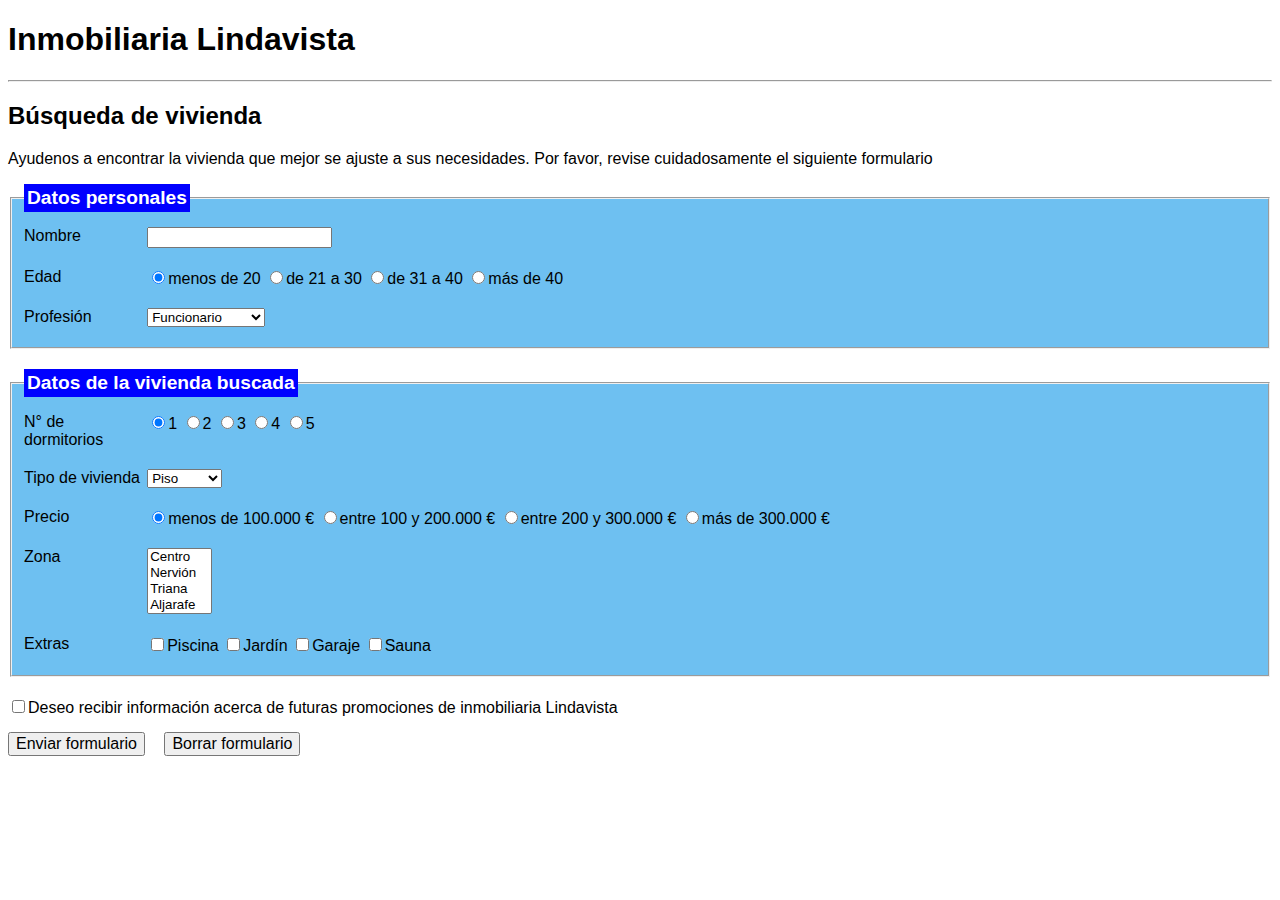
<file: semana3/index.html>
<!DOCTYPE html>
<html lang="en">
<head>
    <meta charset="UTF-8">
    <meta name="viewport" content="width=device-width, initial-scale=1.0">
    <title>Busqueda</title>
    <style>
        * {
            box-sizing: border-box;
            font-family: Arial, Helvetica, sans-serif;
        }
        .row {
            float: left;
            margin-top: 10px;
            margin-bottom: 10px;
        }
        .campo {
            width: 10%;
        }
        fieldset {
            background-color: #6EC0F1;
            margin-bottom: 20px;
        }
        fieldset > div {
            clear: both;
        }
        legend {
            background-color: blue;
            color: white;
            font-size: 120%;
            padding: 3px;
            font-weight: bold;
        }
        button {
            margin-top: 15px;
            margin-right: 15px;
            font-size: 100%;
        }
    </style>
</head>
<body>
    <h1>Inmobiliaria Lindavista</h1>
    <hr>
    <h2>Búsqueda de vivienda</h2>
    <p>Ayudenos a encontrar la vivienda que mejor se ajuste a sus necesidades. Por favor, revise cuidadosamente el siguiente formulario</p>
    <form name="buscador" id="form-vivienda" action="http://www.lsi.us.es/cursos/cursophp/dihm/busca_vivienda.php" method="POST" onsubmit="return compruebaFormulario();">
        <fieldset>
            <legend>Datos personales</legend>
            <div>
                <div class="row campo">
                    <label for="nombre">Nombre</label>
                </div>
                <div class="row">
                    <input type="text" name="nombre" id="nombre">
                </div>
            </div>
            <div>
                <div class="row campo">
                    <label>Edad</label>
                </div>
                <div class="row">
                    <input type="radio" name="edad" id="edad1" value="1" checked><label for="edad1">menos de 20</label>
                    <input type="radio" name="edad" id="edad2" value="21" ><label for="edad2">de 21 a 30</label>
                    <input type="radio" name="edad" id="edad3" value="31" ><label for="edad3">de 31 a 40</label>
                    <input type="radio" name="edad" id="edad4" value="41" ><label for="edad4">más de 40</label>
                </div>
            </div>
            <div>
                <div class="row campo">
                    <label>Profesión</label>
                </div>
                <div class="row">
                    <select name="profesion" id="profesion">
                        <option value="Funcionario">Funcionario</option>
                        <option value="Liberal">Profesión liberal</option>
                        <option value="Empresario">Empresario</option>
                        <option value="Artista">Artista</option>
                        <option value="Deportista">Deportista</option>
                    </select>
                </div>
            </div>
        </fieldset>
        <fieldset>
            <legend>Datos de la vivienda buscada</legend>
            <div>
                <div class="row campo">
                    <label>N° de dormitorios</label>
                </div>
                <div class="row">
                    <input type="radio" name="ndormitorios" id="dorm1" value="1" checked><label for="dorm1">1</label>
                    <input type="radio" name="ndormitorios" id="dorm2" value="2"><label for="dorm2">2</label>
                    <input type="radio" name="ndormitorios" id="dorm3" value="3"><label for="dorm3">3</label>
                    <input type="radio" name="ndormitorios" id="dorm4" value="4"><label for="dorm4">4</label>
                    <input type="radio" name="ndormitorios" id="dorm5" value="5"><label for="dorm5">5</label>
                </div>
            </div>
            <div>
                <div class="row campo">
                    <label>Tipo de vivienda</label>
                </div>
                <div class="row">
                    <select name="tipo" id="tipo">
                        <option value="Piso">Piso</option>
                        <option value="Adosado">Adosado</option>
                        <option value="Chalet">Chalet</option>
                        <option value="Casa">Casa</option>
                    </select>
                </div>
            </div>
            <div>
                <div class="row campo">
                    <label>Precio</label>
                </div>
                <div class="row">
                    <input type="radio" name="precio" id="precio1" value="000100" checked><label for="precio1">menos de 100.000 &euro;</label>
                    <input type="radio" name="precio" id="precio2" value="100200"><label for="precio2">entre 100 y 200.000 &euro;</label>
                    <input type="radio" name="precio" id="precio3" value="200300"><label for="precio3">entre 200 y 300.000 &euro;</label>
                    <input type="radio" name="precio" id="precio4" value="300900"><label for="precio4">más de 300.000 &euro;</label>
                </div>
            </div>
            <div>
                <div class="row campo">
                    <label>Zona</label>
                </div>
                <div class="row">
                    <select name="zona" id="zona" multiple>
                        <option value="centro">Centro</option>
                        <option value="nervion">Nervión</option>
                        <option value="triana">Triana</option>
                        <option value="aljarafe">Aljarafe</option>
                        <option value="macarena">Macarena</option>
                    </select>
                </div>
            </div>
            <div>
                <div class="row campo">
                    <label>Extras</label>
                </div>
                <div class="row">
                    <input type="checkbox" name="extras[]" id="extra1" value="Piscina"><label for="extra1">Piscina</label>
                    <input type="checkbox" name="extras[]" id="extra2" value="Jardín"><label for="extra2">Jardín</label>
                    <input type="checkbox" name="extras[]" id="extra3" value="Garaje"><label for="extra3">Garaje</label>
                    <input type="checkbox" name="extras[]" id="extra4" value="Sauna"><label for="extra4">Sauna</label>
                </div>
            </div>
        </fieldset>
        <div>
            <input type="checkbox" name="incluir" id="incluir" value="-"><label for="incluir">Deseo recibir información acerca de futuras promociones de inmobiliaria Lindavista</label>
        </div>    
        <button type="submit" name="enviar">Enviar formulario</button>
        <button type="reset" name="borrar">Borrar formulario</button>
    </form>
    <script>
        function compruebaFormulario () {
            var mensaje = '';
            // Nombre
            if(document.forms.buscador.nombre.value == "")
                mensaje = mensaje + '- Nombre\n';
            // Edad
            if(!(document.forms.buscador.edad[0].checked || document.forms.buscador.edad[1].checked || document.forms.buscador.edad[2].checked ||	document.forms.buscador.edad[3].checked))
                mensaje = mensaje + '- Edad\n';
            // Profesión
            if(document.forms.buscador.profesion.value == "0")
                mensaje = mensaje + '- Profesión\n';
            // Dormitorios
            if(!(document.forms.buscador.ndormitorios[0].checked || document.forms.buscador.ndormitorios[1].checked || document.forms.buscador.ndormitorios[2].checked 
                ||	document.forms.buscador.ndormitorios[3].checked ||	document.forms.buscador.ndormitorios[4].checked))
                mensaje = mensaje + '- N° Dormitorios\n';
            // Tipo
            if(document.forms.buscador.tipo.value == "0")
                mensaje = mensaje + '- Tipo\n';  
            // Precio
            if(!(document.forms.buscador.precio[0].checked || document.forms.buscador.precio[1].checked || document.forms.buscador.precio[2].checked ||	document.forms.buscador.precio[3].checked))
                mensaje = mensaje + '- Precio\n';
            // Zona
            if(document.forms.buscador.zona.value == "")
                mensaje = mensaje + '- Zona\n';
            if(mensaje != '') {
                alert ('Debe introducir los siguientes datos:\n' + mensaje);
                return (false);
            } else {
                return (true);
            }
        }
    </script>
</body>
</html>
</file>
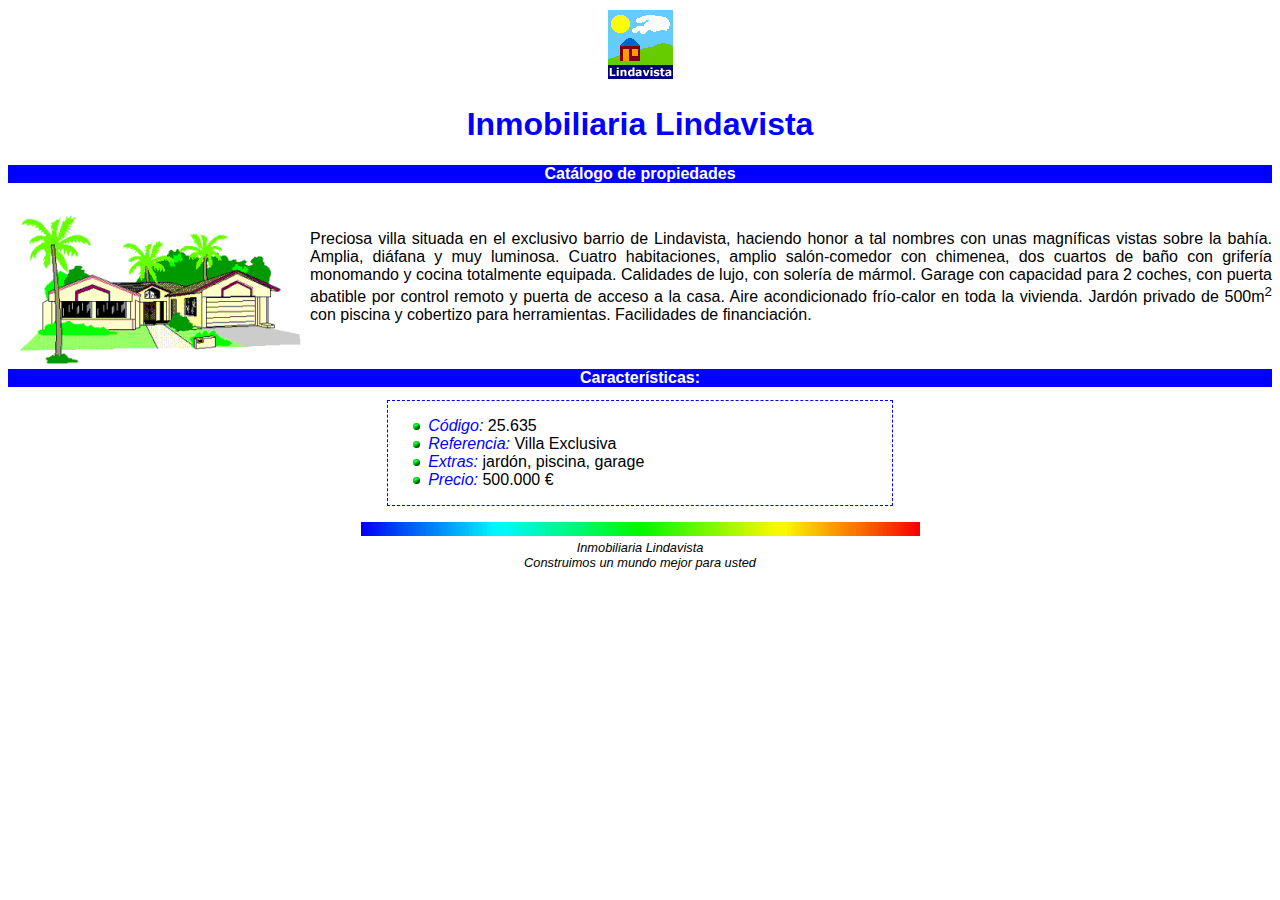
<file: semana4/creating-stylesheet/index.html>
<!DOCTYPE html>
<html lang="es">
<head>
    <meta charset="UTF-8">
    <meta name="viewport" content="width=device-width, initial-scale=1.0">
    <title>Villa exclusiva</title>
    <link rel="stylesheet" href="styles.css">
</head>
<body>
    <img src="lindavis.gif" alt="gif de lindavista">
    <h1>Inmobiliaria Lindavista</h1>
    <h2>Catálogo de propiedades</h2>    
    <br>
    <img src="casa07.gif" alt="casa 7" class="imagen-casa">
    <!-- <p>Código 25.613</p> -->
    <p>Preciosa villa situada en el exclusivo barrio de Lindavista, haciendo honor a tal nombres 
        con unas magníficas vistas sobre la bahía. Amplia, diáfana y muy luminosa. Cuatro habitaciones, 
        amplio salón-comedor con chimenea, dos cuartos de baño con grifería monomando y cocina totalmente 
        equipada. Calidades de lujo, con solería de mármol. Garage con capacidad para 2 coches, con puerta 
        abatible por control remoto y puerta de acceso a la casa. Aire acondicionado frío-calor en toda 
        la vivienda. Jardón privado de 500m<sup>2</sup> con piscina y cobertizo para herramientas. Facilidades de 
        financiación.
    </p>
    <h2>Características:</h2>
    <div id="caracteristica">
        <ul>
            <li><span>Código:</span> 25.635</li>
            <li><span>Referencia:</span> Villa Exclusiva</li>
            <li><span>Extras:</span> jardón, piscina, garage</li>
            <li><span>Precio:</span> 500.000 &euro;</li>
        </ul>
    </div>    
    <img src="lin_iris.gif" alt="arcoiris lineal">
    <br>
    <address>
        Inmobiliaria Lindavista <br>
        Construimos un mundo mejor para usted
    </address>
</body>
</html>
</file>
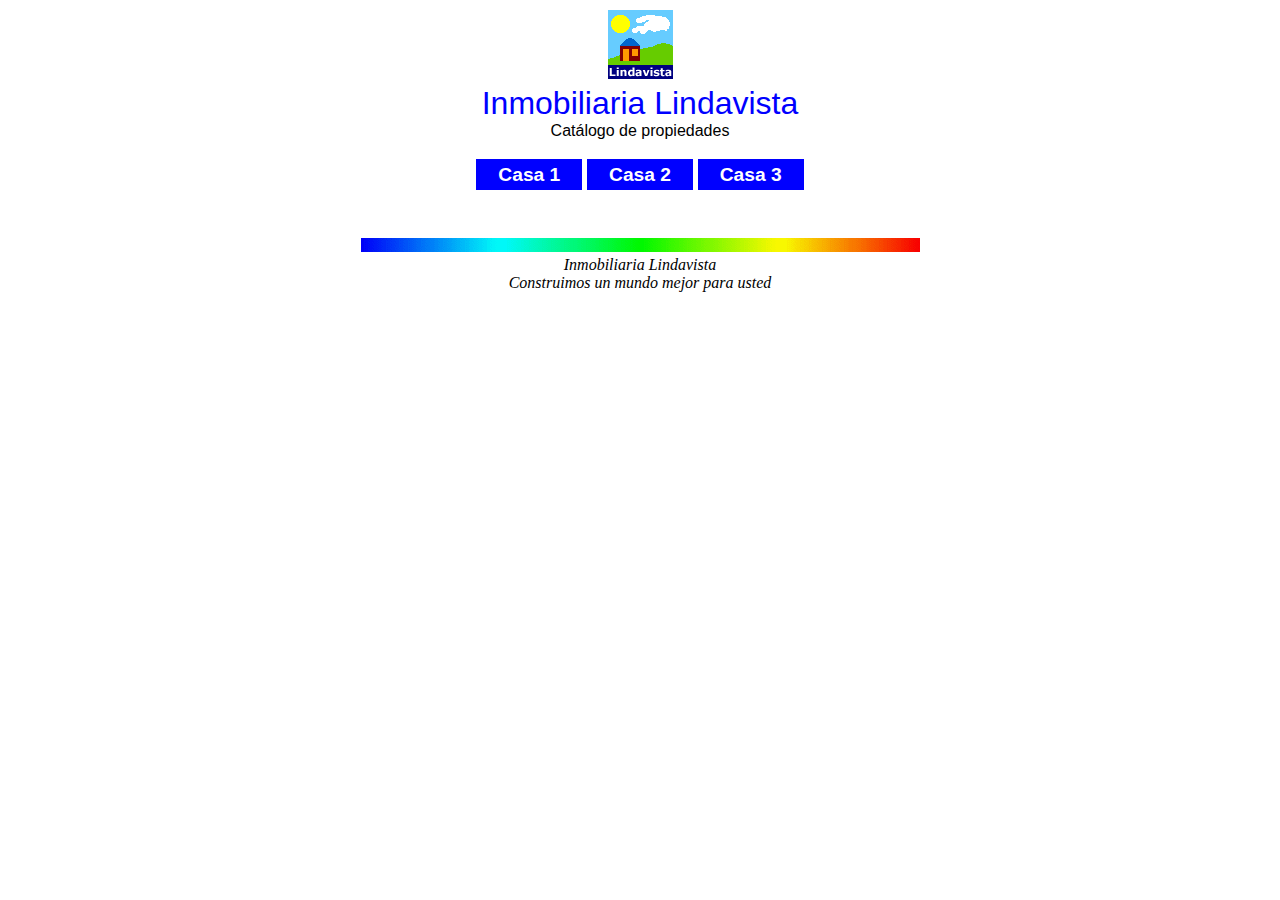
<file: semana4/navbar/index.html>
<!DOCTYPE html>
<html lang="es">
<head>
    <meta charset="UTF-8">
    <meta name="viewport" content="width=device-width, initial-scale=1.0">
    <title>Inmobiliaria Lindavista - página de inicio</title>
    <link rel="stylesheet" href="styles.css">
</head>
<body>
    <img src="lindavis.gif" alt="">
    <p class="titulo">Inmobiliaria Lindavista</p>
    <p class="subtitulo">Catálogo de propiedades</p>
    <ul>
        <li><a href="casa1.html">Casa 1</a></li>
        <li><a href="casa2.html">Casa 2</a></li>
        <li><a href="casa3.html">Casa 3</a></li>
    </ul>
    <br><br>
    <img src="lin_iris.gif" alt="arcoiris lineal">    
    <address>
        Inmobiliaria Lindavista <br>
        Construimos un mundo mejor para usted
    </address>
</body>
</html>
</file>
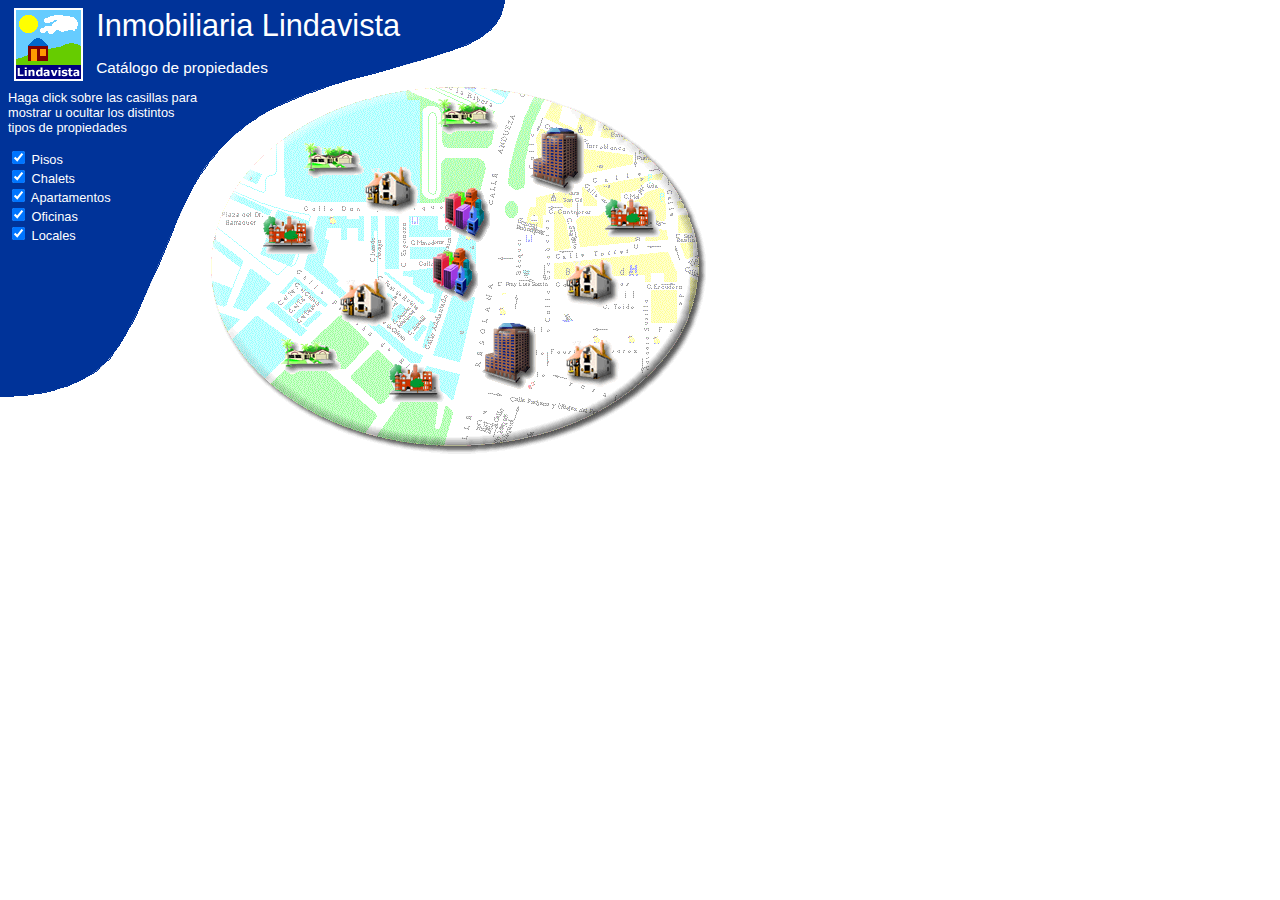
<file: semana4/overlapping-hiding-images/index.html>
<!DOCtype html>
<html lang="es">
<head>
    <meta charset="UTF-8">
    <meta name="viewport" content="width=device-width, initial-scale=1.0">
    <title>Página de Lindavista con mapa de propiedades de varios niveles</title>
    <link rel="stylesheet" href="styles.css">
    <script>
        function cambiaVisibilidad(imagen) {
            if (imagen.style.visibility === 'hidden') {
                imagen.style.visibility = 'visible';
            } else {
                imagen.style.visibility = 'hidden';
            }
        }
    </script>
</head>
<body>
    <img src="lindavis.gif" alt="Inmobiliaria Lindavista">
    <p class="titulo">Inmobiliaria Lindavista</p>
    <p class="subtitulo">Catálogo de propiedades</p>
    <p>Haga click sobre las casillas para<br>mostrar u ocultar los distintos<br>tipos de propiedades</p>
    <form>
        <input type="checkbox" id="pisos" name="pisos" checked onclick="cambiaVisibilidad(mapaPisos)">
        <label for="pisos">Pisos</label>
        <br>
        <input type="checkbox" id="chalets" name="chalets" checked onclick="cambiaVisibilidad(mapaChalets)">
        <label for="chalets">Chalets</label>
        <br>
        <input type="checkbox" id="apartamentos" name="apartamentos" checked onclick="cambiaVisibilidad(mapaApartamentos)">
        <label for="apartamentos">Apartamentos</label>
        <br>
        <input type="checkbox" id="oficinas" name="oficinas" checked onclick="cambiaVisibilidad(mapaOficinas)">
        <label for="oficinas">Oficinas</label>
        <br>
        <input type="checkbox" id="locales" name="locales" checked onclick="cambiaVisibilidad(mapaLocales)">
        <label for="locales">Locales</label>
        <br>
    </form>       
    <div style="position: absolute; top: 80px; left: 200px">
        <img id="mapaFondo" src="mapa-fondo.gif" alt="mapa de fondo">
    </div>
    <div style="position: absolute; top: 80px; left: 200px">
        <img id="mapaPisos" src="mapa-pisos.gif" alt="mapa de pisos">
    </div>
    <div style="position: absolute; top: 80px; left: 200px">
        <img id="mapaApartamentos" src="mapa-apartamentos.gif" alt="mapa de apartamentos">
    </div>
    <div style="position: absolute; top: 80px; left: 200px">
        <img id="mapaChalets" src="mapa-chalets.gif" alt="mapa de chalets">
    </div>
    <div style="position: absolute; top: 80px; left: 200px">
        <img id="mapaLocales" src="mapa-locales.gif" alt="mapa de locales">
    </div>
    <div style="position: absolute; top: 80px; left: 200px">
        <img id="mapaOficinas" src="mapa-oficinas.gif" alt="mapa de oficinas">
    </div>
</body>
</html>
</file>
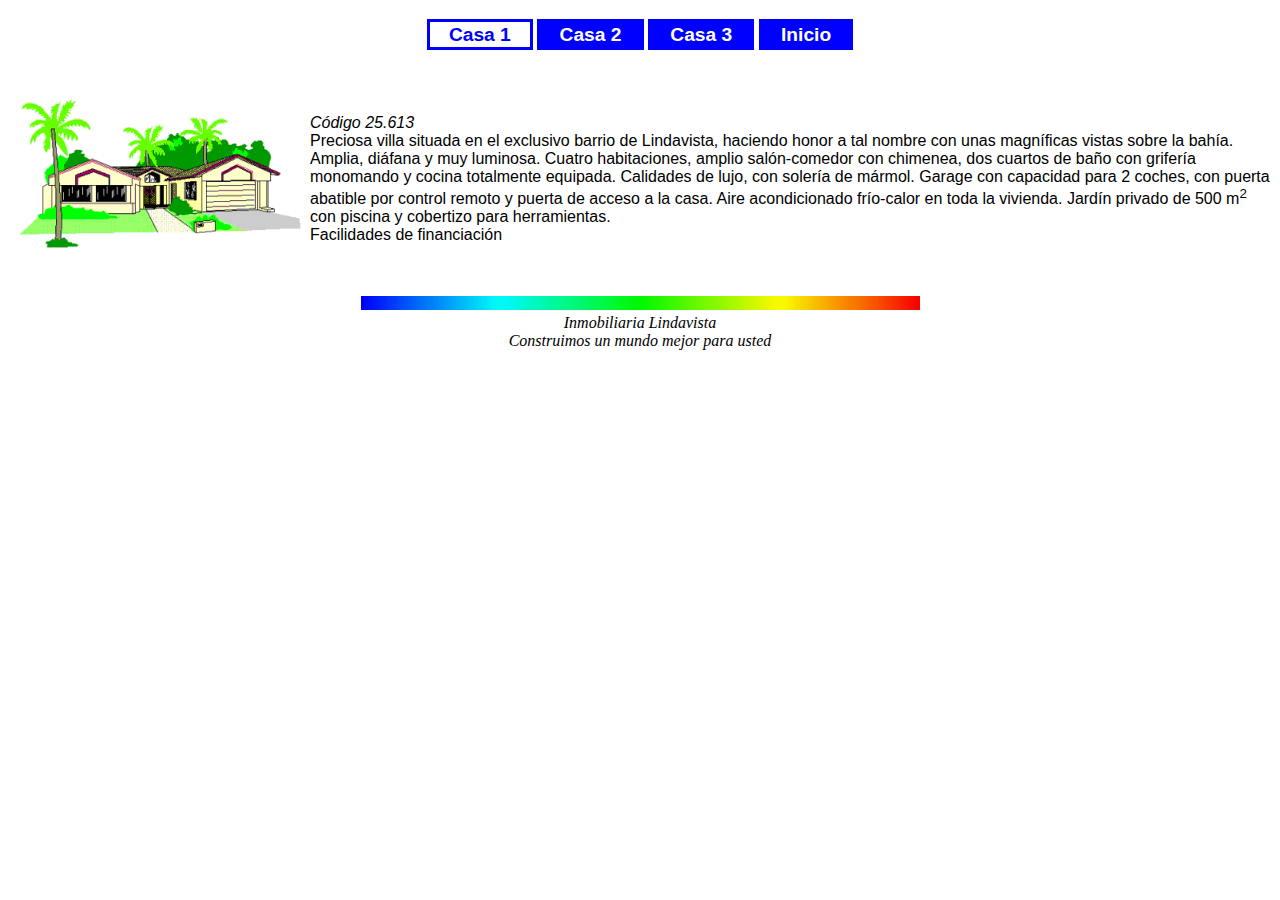
<file: semana4/navbar/casa1.html>
<!DOCTYPE html>
<html lang="es">
<head>
    <meta charset="UTF-8">
    <meta name="viewport" content="width=device-width, initial-scale=1.0">
    <title>Villa exclusiva</title>
    <link rel="stylesheet" href="styles.css">
</head>
<body>
    <ul>
        <li><a href="casa1.html" class="activo">Casa 1</a></li>
        <li><a href="casa2.html">Casa 2</a></li>
        <li><a href="casa3.html">Casa 3</a></li>
        <li><a href="index.html">Inicio</a></li>
    </ul>
    <br><br>
    <img src="casa07.gif" alt="Casa 1" class="vivienda">
    <p class="codigo">Código 25.613</p>
    <p class="descripcion">
        Preciosa villa situada en el exclusivo barrio de Lindavista, haciendo honor a
        tal nombre con unas magníficas vistas sobre la bahía. Amplia, diáfana y muy
        luminosa. Cuatro habitaciones, amplio salón-comedor con chimenea, dos cuartos de
        baño con grifería monomando y cocina totalmente equipada. Calidades de lujo, con
        solería de mármol. Garage con capacidad para 2 coches, con puerta abatible por
        control remoto y puerta de acceso a la casa. Aire acondicionado frío-calor en toda
        la vivienda. Jardín privado de 500 m<sup>2</sup> con piscina y cobertizo para herramientas. <br>
        Facilidades de financiación
    </p>
    <br><br>
    <img src="lin_iris.gif" alt="arcoiris lineal" class="linea">
    <address>
        Inmobiliaria Lindavista <br>
        Construimos un mundo mejor para usted
    </address>
</body>
</html>
</file>
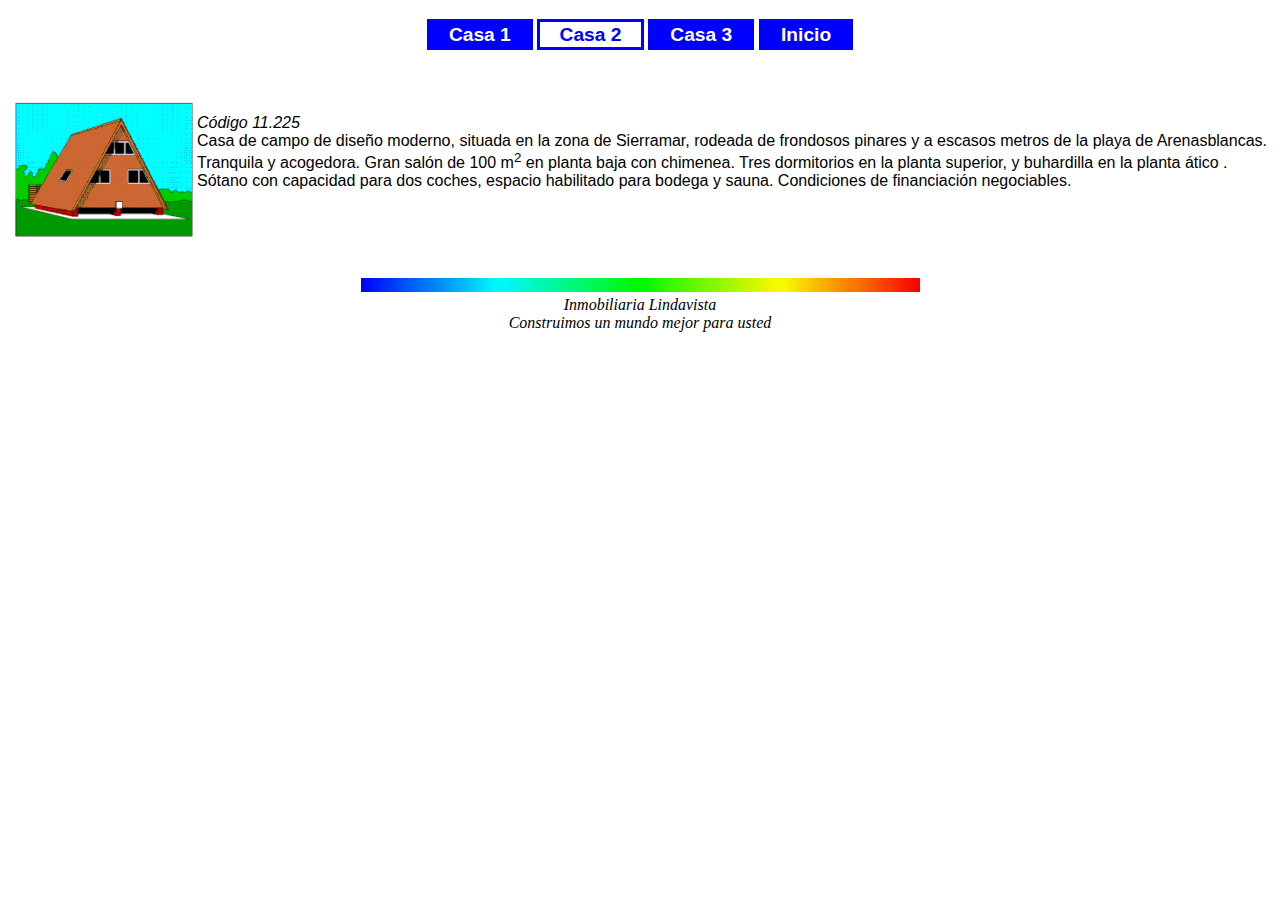
<file: semana4/navbar/casa2.html>
<!DOCTYPE html>
<html lang="es">
<head>
    <meta charset="UTF-8">
    <meta name="viewport" content="width=device-width, initial-scale=1.0">
    <title>Casa de campo</title>
    <link rel="stylesheet" href="styles.css">
</head>
<body>
    <ul>
        <li><a href="casa1.html">Casa 1</a></li>
        <li><a href="casa2.html" class="activo">Casa 2</a></li>
        <li><a href="casa3.html">Casa 3</a></li>
        <li><a href="lindanav.html">Inicio</a></li>
    </ul>
    <br><br>
    <img src="casa10.gif" alt="Casa 1" class="vivienda">
    <p class="codigo">Código 11.225</p>
    <p class="descripcion">
        Casa de campo de diseño moderno, situada en la zona de Sierramar, rodeada de frondosos pinares y 
        a escasos metros de la playa de Arenasblancas. Tranquila y acogedora. Gran salón de 100 m<sup>2</sup> 
        en planta baja con chimenea. Tres dormitorios en la planta superior, y buhardilla en la planta ático 
        . Sótano con capacidad para dos coches, espacio habilitado para bodega y sauna. Condiciones de 
        financiación negociables.
    </p>
    <br><br><br><br>
    <img src="lin_iris.gif" alt="arcoiris lineal" class="linea">
    <address>
        Inmobiliaria Lindavista <br>
        Construimos un mundo mejor para usted
    </address>
</body>
</html>
</file>
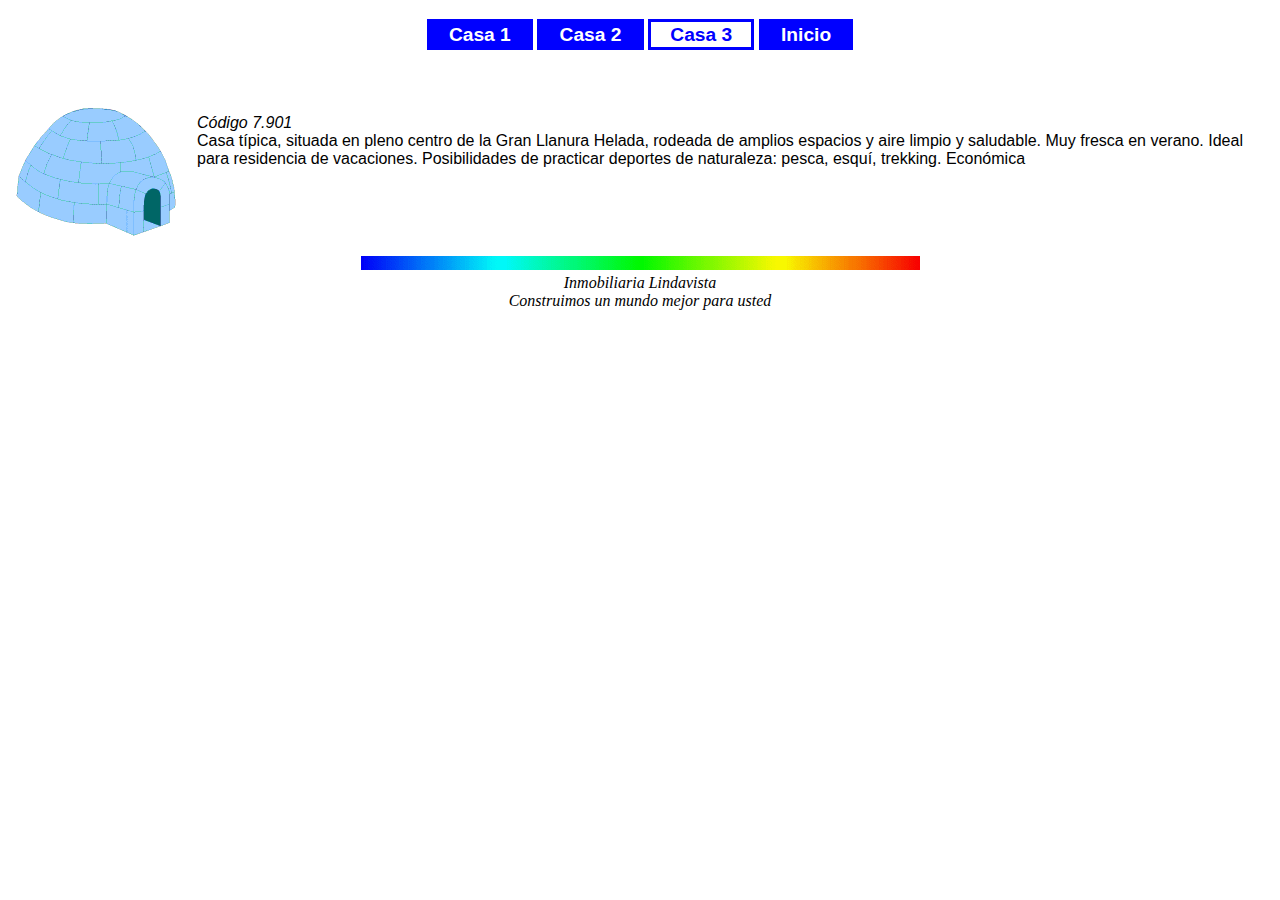
<file: semana4/navbar/casa3.html>
<!DOCTYPE html>
<html lang="es">
<head>
    <meta charset="UTF-8">
    <meta name="viewport" content="width=device-width, initial-scale=1.0">
    <title>Casa típica</title>
    <link rel="stylesheet" href="styles.css">
</head>
<body>
    <ul>
        <li><a href="casa1.html">Casa 1</a></li>
        <li><a href="casa2.html">Casa 2</a></li>
        <li><a href="casa3.html" class="activo">Casa 3</a></li>
        <li><a href="lindanav.html">Inicio</a></li>
    </ul>
    <br><br>
    <img src="casa12.gif" alt="Casa 1" class="vivienda">
    <p class="codigo">Código 7.901</p>
    <p class="descripcion">
        Casa típica, situada en pleno centro de la Gran Llanura Helada, rodeada de amplios espacios y 
        aire limpio y saludable. Muy fresca en verano. Ideal para residencia de vacaciones. Posibilidades 
        de practicar deportes de naturaleza: pesca, esquí, trekking. Económica
    </p>
    <br><br><br><br>
    <img src="lin_iris.gif" alt="arcoiris lineal" class="linea">
    <address>
        Inmobiliaria Lindavista<br>
        Construimos un mundo mejor para usted
    </address>
</body>
</html>
</file>
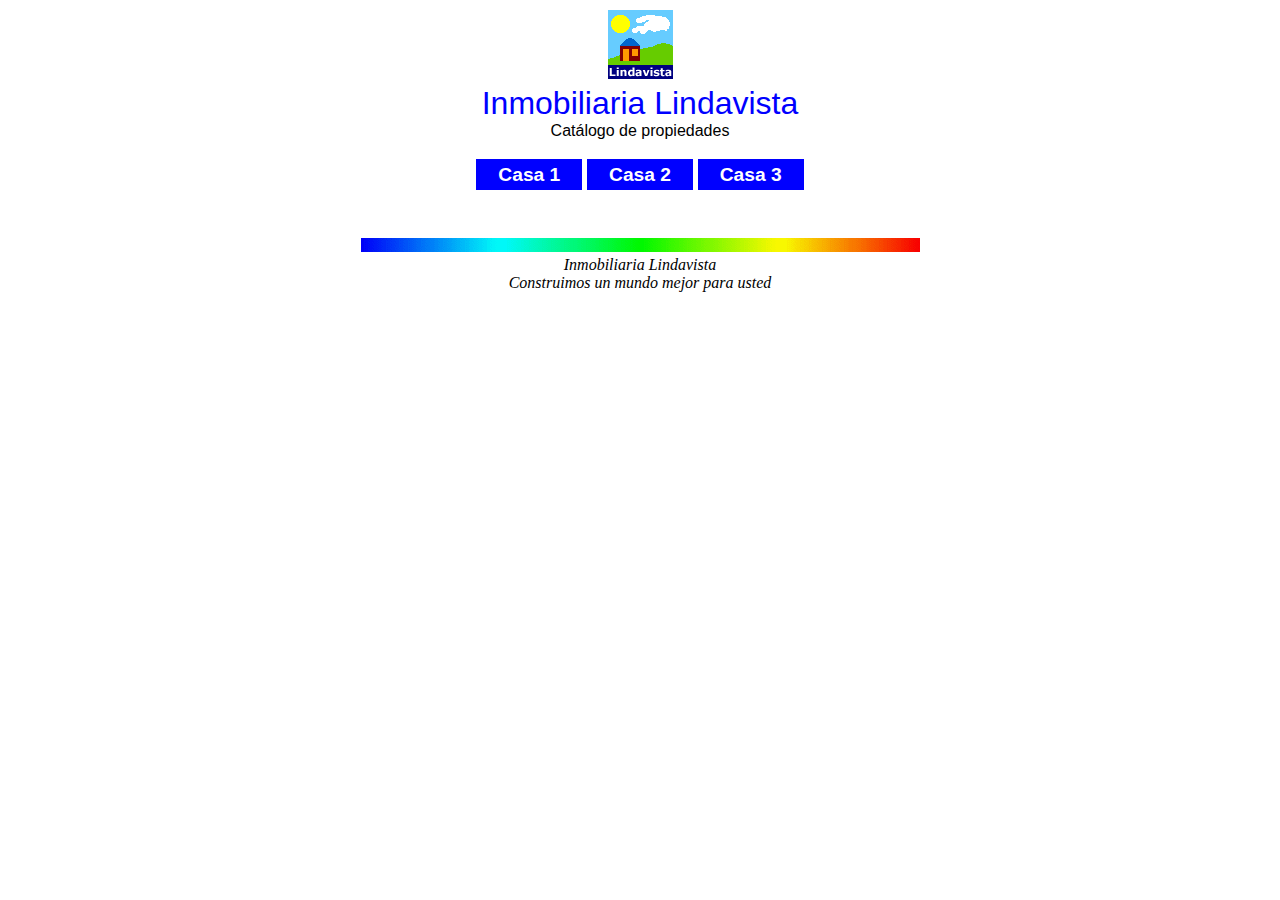
<file: semana4/navbar/lindanav.html>
<!DOCTYPE html>
<html lang="es">
<head>
    <meta charset="UTF-8">
    <meta name="viewport" content="width=device-width, initial-scale=1.0">
    <title>Inmobiliaria Lindavista - página de inicio</title>
    <link rel="stylesheet" href="styles.css">
</head>
<body>
    <img src="lindavis.gif" alt="">
    <p class="titulo">Inmobiliaria Lindavista</p>
    <p class="subtitulo">Catálogo de propiedades</p>
    <ul>
        <li><a href="casa1.html">Casa 1</a></li>
        <li><a href="casa2.html">Casa 2</a></li>
        <li><a href="casa3.html">Casa 3</a></li>
    </ul>
    <br><br>
    <img src="lin_iris.gif" alt="arcoiris lineal">    
    <address>
        Inmobiliaria Lindavista <br>
        Construimos un mundo mejor para usted
    </address>
</body>
</html>
</file>
<file: semana4/creating-stylesheet/styles.css>
body {
    font-family: Arial, Helvetica, sans-serif;
    text-align: center;
}
h1 {
    font-size: 24pt;
    color: blue;
}
h2 {
    font-size: 12pt;
    color: white;
    background-color: blue;
    clear: left;
}
p {
    text-align: justify;
}
ul {
    list-style-image: url(bolaverde.gif);
    text-align: left;
}
address {
    font-size: .8em;
}
.imagen-casa {
    float: left;
}
span {
    font-style: italic;
    color: blue;
}
#caracteristica {
    border: 1px dashed blue;
    margin-left: 30%;
    margin-right: 30%;
    margin-bottom: 1em;
}
</file>
<file: semana4/navbar/styles.css>
body {
   font-family: arial, sans-serif; 
   text-align: center;
}
p.titulo {
   font-size: 24pt; 
   color: blue; 
   margin-bottom: 0; 
   margin-top: 0;
}
p.subtitulo {
   font-size: 12pt; 
   color: black;
   margin-top: 0;
}
address {
   font-family: times, serif;
}
ul {
   list-style-type: none; 
   margin-left: 0; 
   padding-left: 0; 
   margin-top: 1.5em;
}
li {
   display: inline;
}
a:link, a:visited {
   color: white; 
   background-color: blue; 
   font-family: verdana, sans-serif; 
   font-size: 1.2em; 
   font-weight: bold; 
   text-decoration: none; 
   padding: 0.1em 1em;
   border: 3px solid blue;
}
a:hover {
   color: yellow;
}
a.activo:link, a.activo:visited {
   color: blue; 
   background-color: white; 
   font-family: verdana, sans-serif; 
   font-size: 1.2em; 
   font-weight: bold; 
   text-decoration: none; 
   padding: 0.1em 1em;
   border: 3px solid blue;
}
a.activo:hover {
   background-color: yellow;
}
img.vivienda {
   float: left;
}
p.codigo {
   font-style: italic; 
   margin-bottom: 0; 
   padding-bottom: 0; 
   text-align: left;
}
p.descripcion {
   margin-top: 0; 
   padding-top: 0; 
   text-align: left;
}
img.linea {
   clear: left;
}
</file>
<file: semana4/overlapping-hiding-images/styles.css>
body {
   font-family: verdana, arial, sans-serif; 
   font-size: 0.8em; 
   color: white;
   background-image: url(fondocurvo.gif); 
   background-repeat: no-repeat;
}
p.titulo {
   font-family: arial; 
   font-size: 2.4em; 
   margin: 0 0 0.5em 0;
}
p.subtitulo {
   font-family: arial; 
   font-size: 1.2em; 
   margin: 0 0 0.5em 0;
}
img {
   float: left; 
   margin: 0 1em 0.5em 0.5em;
}
</file>
